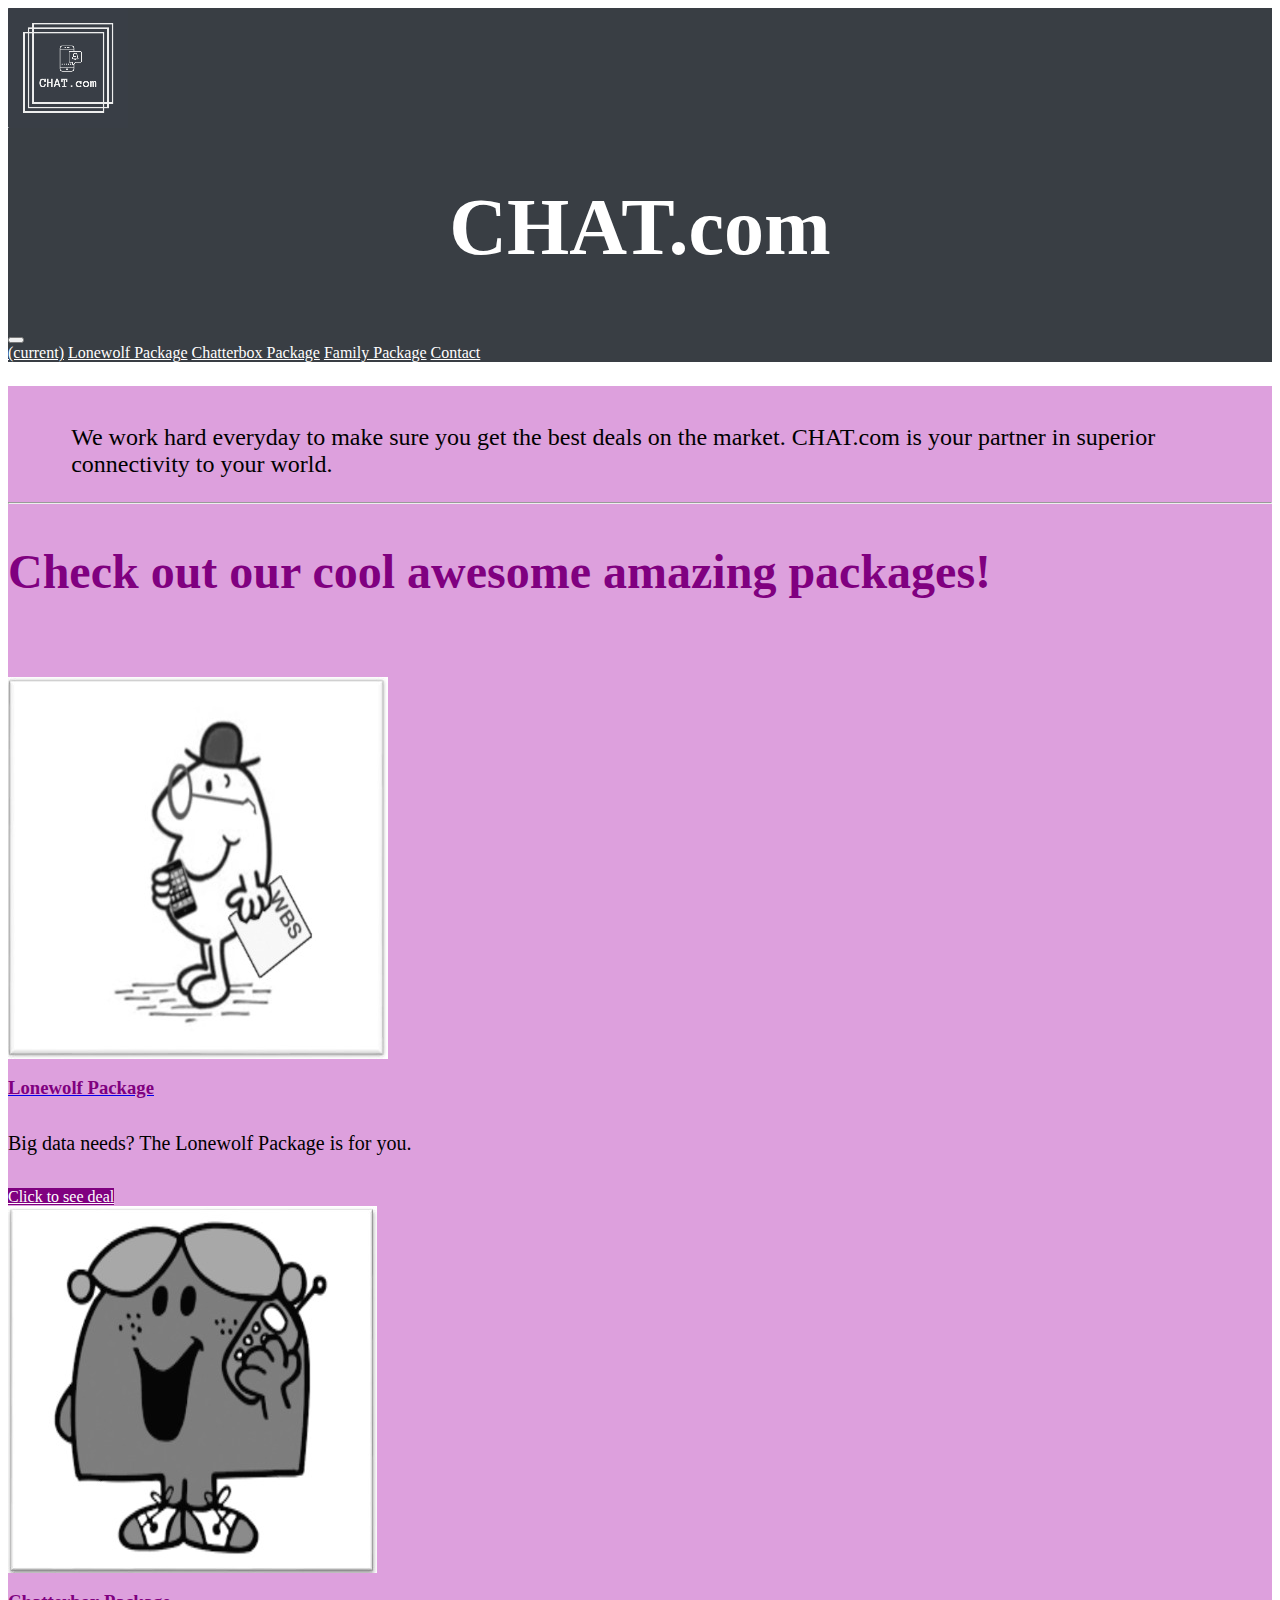
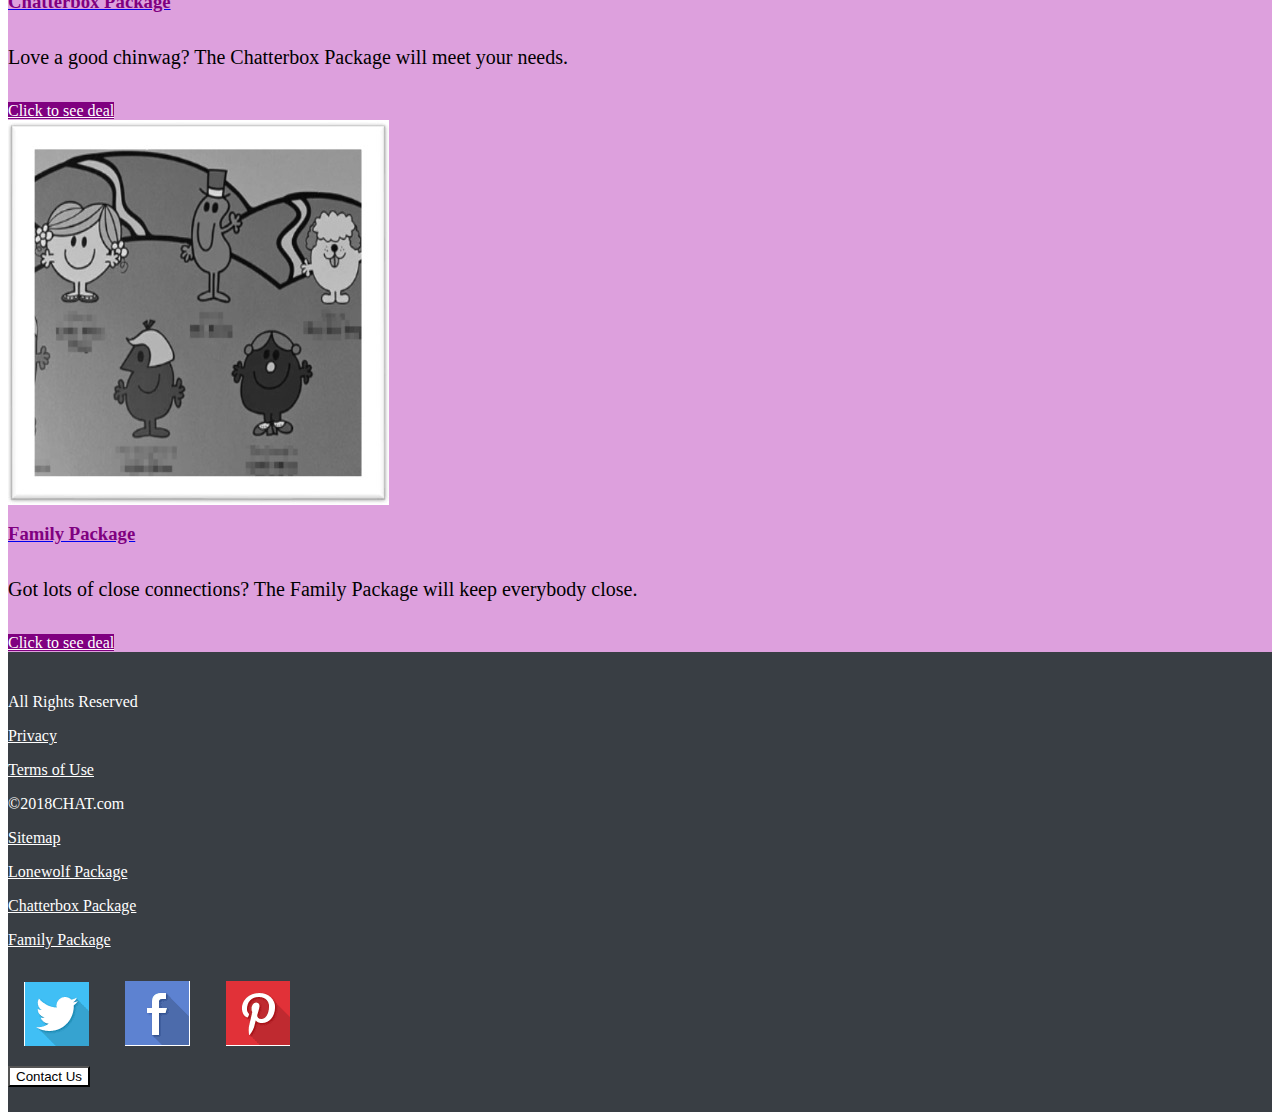
<file: ch16_Flask/dataplan-master/index.html>
<!DOCTYPE html>
  <html lang="en-GB">
  <head>
    <meta name="viewport" content="width=device-width, initial-scale=1.0">
<link rel="stylesheet" href="https://stackpath.bootstrapcdn.com/bootstrap/4.1.3/css/bootstrap.min.css" integrity="sha384-MCw98/SFnGE8fJT3GXwEOngsV7Zt27NXFoaoApmYm81iuXoPkFOJwJ8ERdknLPMO" crossorigin="anonymous">    <meta charset="UTF-8">
    <link rel="stylesheet" href="css/custom.css">
    <title> CHAT.com
    </title>
  </head>
  <body>
    <header>
      <div class="container container-fluid text-center">
        <div class="row">
          <div class="col-sm-2 d-flex align-items-center justify-content-center">
            <a href="index.html"> <img class="img-fluid" src="images/logosmall.png" alt="speech bubble logo." /></a>
          </div>
          <!--logo col-->
          <div class="col-sm-5 d-flex align-items-center justify-content-center">
            <h1> CHAT.com </h1>
          </div>
          <!--H1 col-->
          <div class="col-sm-5 d-flex align-items-center">
            <nav class="container navbar navbar-expand-lg navbar-dark d-flex justify-content-center">
              <a class="navbar-brand" href="#"></a>
              <button class="navbar-toggler" type="button" data-toggle="collapse" data-target="#navbarNavAltMarkup" aria-controls="navbarNavAltMarkup" aria-expanded="false" aria-label="Toggle navigation">
                <span class="navbar-toggler-icon"></span>
              </button>
              <div class="collapse navbar-collapse justify-content-end" id="navbarNavAltMarkup">
                <div class="navbar-nav">
                  <a class="nav-item nav-link active" href="#"><span class="sr-only">(current)</span></a>
                  <a class="nav-item nav-link" href="lonewolf.html">Lonewolf Package</a>
                  <a class="nav-item nav-link" href="chatterbox.html">Chatterbox Package</a>
                  <a class="nav-item nav-link" href="family.html">Family Package</a>
                  <a class="nav-item nav-link" href="contact.html">Contact</a>
                </div>
                <!--navbar items-->
              </div>
              <!--navbar-->
            </nav>
          </div>
          <!--navbar-->
        </div>
        <!--row-->
      </div>
      <!--container-->
    </header>
    <!--jumbotron-->
    <main>
      <section id="mission" class="container">
        <div class="row">
          <div class="col-12 text-center">
            <p>We work hard everyday to make sure you get the best deals on the market. CHAT.com is your partner in superior connectivity to your world. </p>
                      <hr />
          </div>
          <!--p col-->
        </div>
        <!--p row-->
      </section>
      <!--mission section-->
      <section id="home-packages" class="container">
        <div class="row">
          <div class="col-12 text-center">
            <h2>Check out our cool awesome amazing packages!</h2>
          </div>
          <!--h2 col-->
        </div>
        <!--h2 row-->
        <div class="row">
          <div class="container col-md-4">
            <div class="card mx-auto">
              <a href="lonewolf.html"><img class="card-img-top img-fluid" src="images/lonewolf.jpg" alt="a cartoon man with his phone alone."></a>
              <div class="card-body text-center">
                <a href="lonewolf.html">
                  <h3 class="card-title">Lonewolf Package</h3>
                </a>
                <p class="card-text">Big data needs? The Lonewolf Package is for you.</p>
                <a href="lonewolf.html" class="btn btn-lg">Click to see deal</a>
              </div>
            </div>
          </div>
          <!--card lonewolf-->
          <div class="container col-md-4">
            <div class="card mx-auto">
              <a href="chatterbox.html"><img class="card-img-top img-fluid" src="images/chatterbox.jpg" alt="a cartoon lady on her phone chatting."></a>
              <div class="card-body text-center">
                <a href="chatterbox.html">
                  <h3 class="card-title">Chatterbox Package</h3>
                </a>
                <p class="card-text">Love a good chinwag? The Chatterbox Package will meet your needs.</p>
                <a href="chatterbox.html" class="btn btn-lg">Click to see deal</a>
              </div>
            </div>
          </div>
          <!--card chatterbox-->
          <div class="container col-md-4">
            <div class="card mx-auto">
              <a href="family.html"><img class="card-img-top img-fluid" src="images/family.jpg" alt="a cartoon family and their on a hillside."></a>
              <div class="card-body text-center">
                <a href="family.html">
                  <h3 class="card-title">Family Package</h3>
                </a>
                <p class="card-text">Got lots of close connections? The Family Package will keep everybody close. </p>
                <a href="family.html" class="btn btn-lg">Click to see deal</a>
              </div>
            </div>
          </div>
          <!--card family-->
        </div>
        <!--package row-->
      </section>
      <!--packages section-->
    </main>
    <footer id="footer-things">
      <div class="container">
        <div class="row">
          <div class="col-sm-3 text-center footer-text ">
            <p>All Rights Reserved</p>
            <p><a href="privacy.html">Privacy</a></p>
            <p><a href="termsofuse.html">Terms of Use</a></p>
            <p>©2018CHAT.com</p>
          </div>
          <!--col1-->
          <div class="col-sm-3 text-center footer-text ">
            <p><a href="sitemap.html">Sitemap</a></p>
            <p><a href="lonewolf.html">Lonewolf Package</a></p>
            <p><a href="chatterbox.html">Chatterbox Package</a></p>
            <p><a href="family.html">Family Package</a></p>
          </div>
          <!--col2-->
          <div id="social-links" class="col-sm-3 d-flex align-items-center justify-content-center">
            <a href="https://twitter.com/bt_uk?ref_src=twsrc%5Egoogle%7Ctwcamp%5Eserp%7Ctwgr%5Eauthor"><img src="images/twitter.jpg" alt="twitter logo link."></a>
            <a href="https://en-gb.facebook.com/BTUK/"><img src="images/facebook.jpg" alt="facebook logo link."></a>
            <a href="https://www.pinterest.co.uk/"><img src="images/pinterest.jpg" alt="pinterest logo link."></a>
          </div>
          <!--col3-->
          <div class="col-sm-3 d-flex align-items-center justify-content-center ">
            <a href="contact.html"><button type="button" class="btn btn-lg">Contact Us</button></a>
          </div>
          <!--col4-->
        </div>
        <!--row-->
      </div>
      <!--closes container footer-->
    </footer>
    <script src="http://code.jquery.com/jquery-3.3.1.min.js" integrity="sha256-FgpCb/KJQlLNfOu91ta32o/NMZxltwRo8QtmkMRdAu8=" crossorigin="anonymous"></script>
    <script src="https://stackpath.bootstrapcdn.com/bootstrap/4.1.3/js/bootstrap.min.js" integrity="sha384-ChfqqxuZUCnJSK3+MXmPNIyE6ZbWh2IMqE241rYiqJxyMiZ6OW/JmZQ5stwEULTy" crossorigin="anonymous"></script>
    <script src="js/engine.js"></script>
    <script src="https://code.jquery.com/jquery-3.2.1.min.js" integrity="sha384-xBuQ/xzmlsLoJpyjoggmTEz8OWUFM0/RC5BsqQBDX2v5cMvDHcMakNTNrHIW2I5f" crossorigin="anonymous"></script>

  <script src="js/snow.js"></script>

  </body>
  </html>
</file>
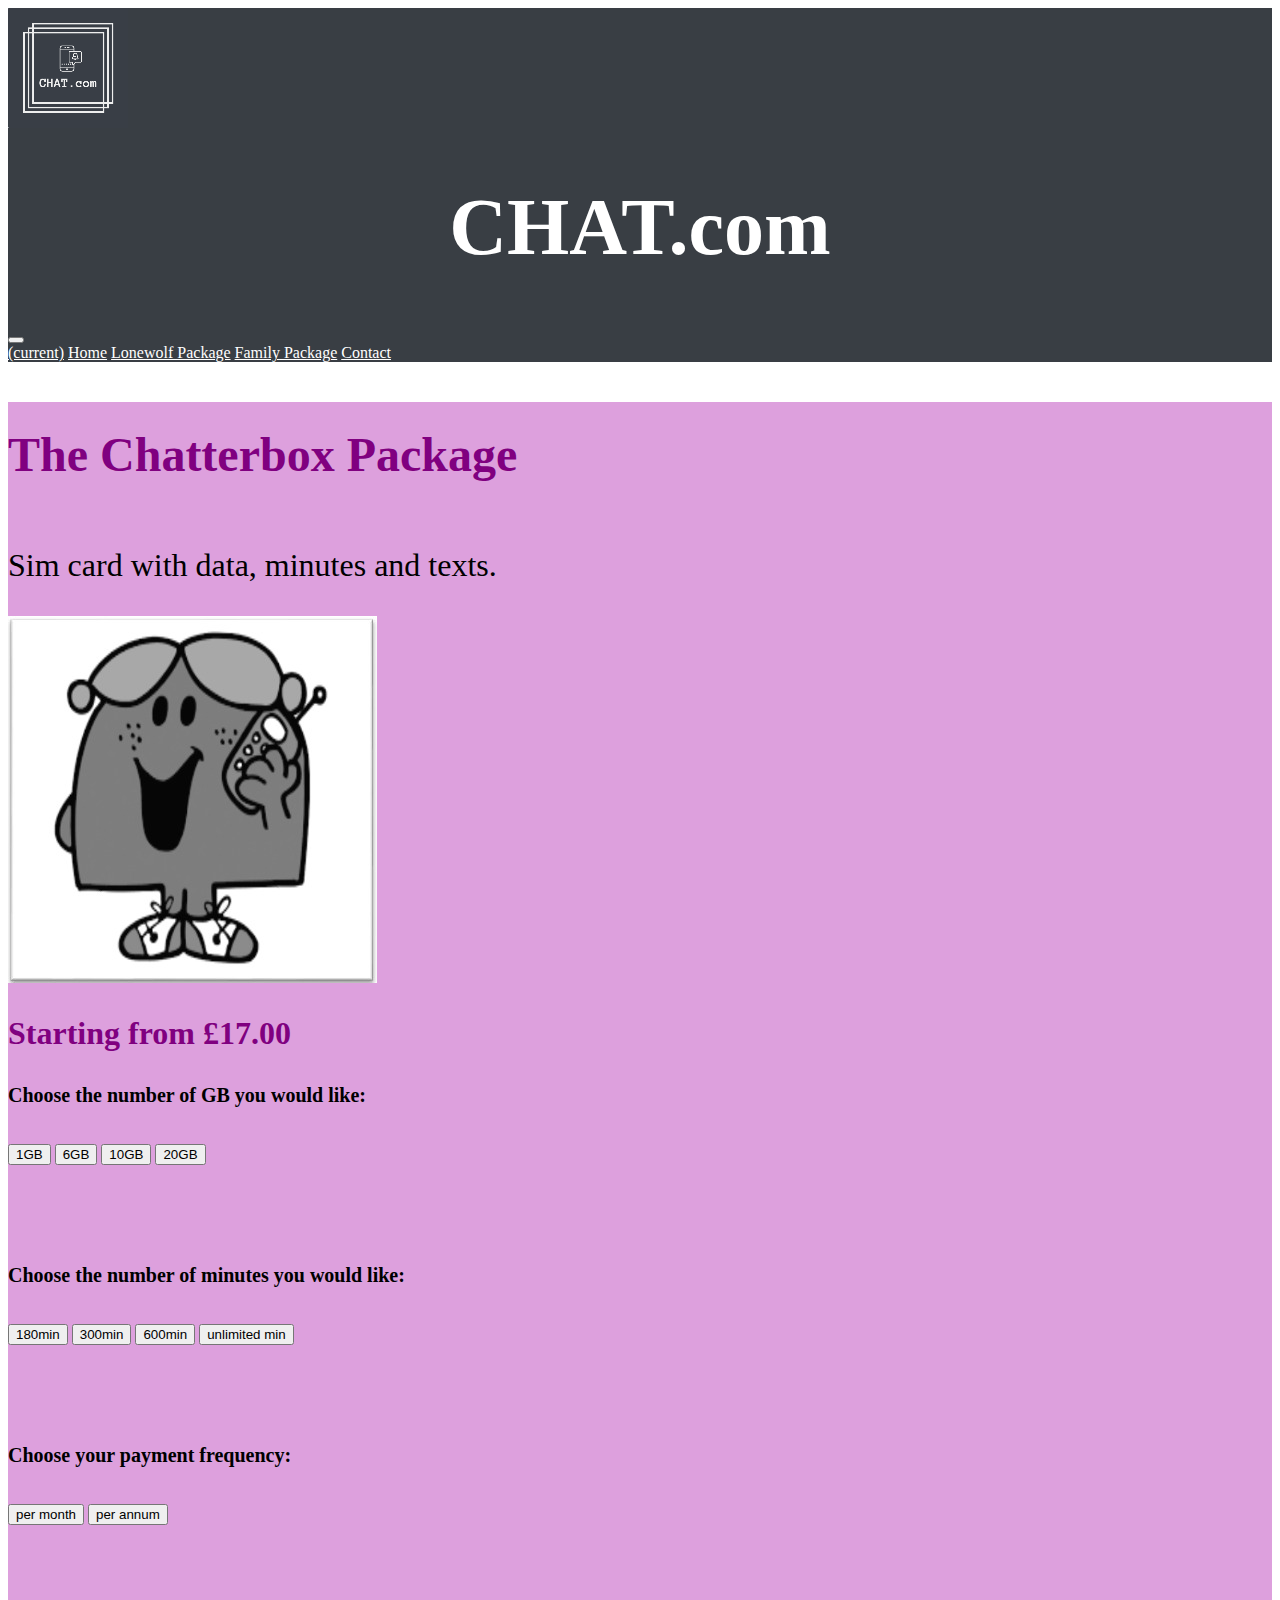
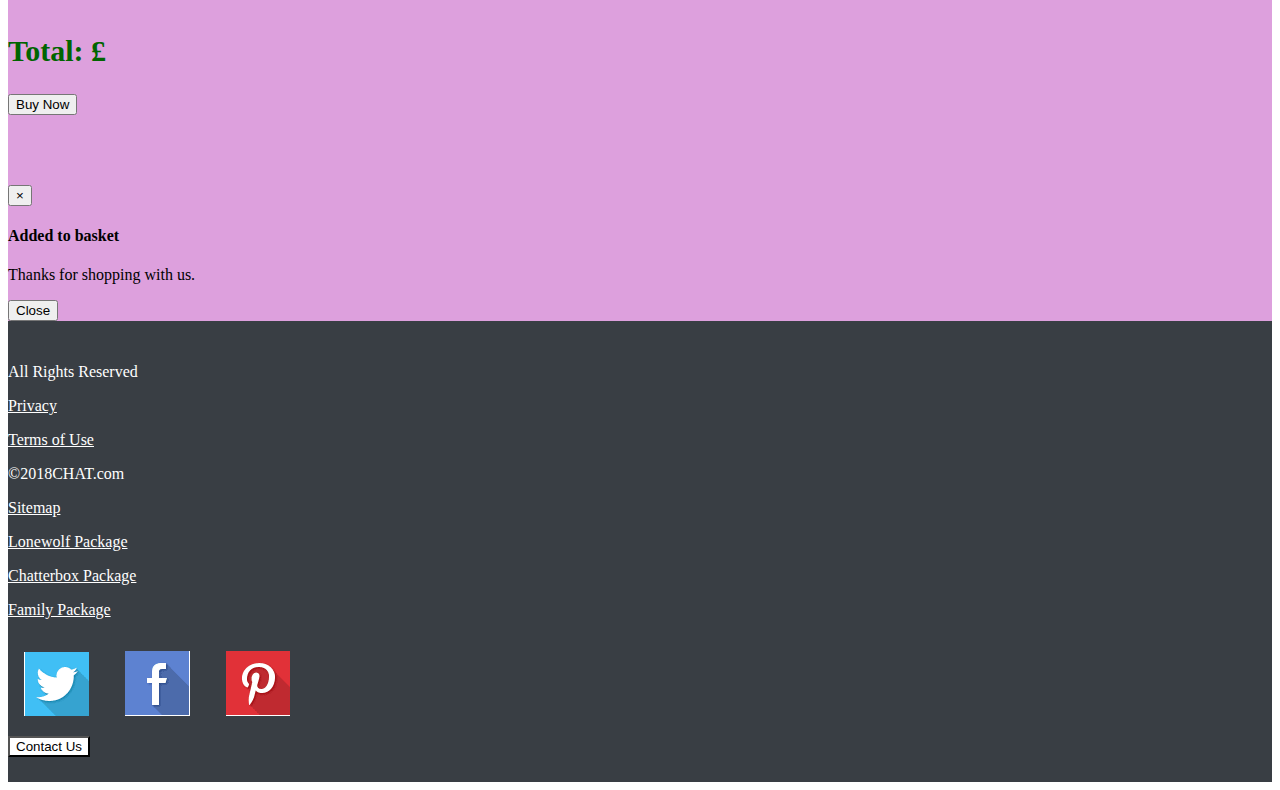
<file: ch16_Flask/dataplan-master/chatterbox.html>
<!DOCTYPE html>
  <html lang="en-GB">

  <head>
    <meta name="viewport" content="width=device-width, initial-scale=1.0">
    <link rel="stylesheet" href="https://stackpath.bootstrapcdn.com/bootstrap/4.1.3/css/bootstrap.min.css" integrity="sha384-MCw98/SFnGE8fJT3GXwEOngsV7Zt27NXFoaoApmYm81iuXoPkFOJwJ8ERdknLPMO" crossorigin="anonymous">
    <meta charset="UTF-8">
    <link rel="stylesheet" href="css/custom.css">
    <title> Chatterbox Package
    </title>
  </head>

  <body>

    <header>
      <div class="container container-fluid text-center">
        <div class="row">
          <div class="col-sm-2 d-flex align-items-center justify-content-center">
            <a href="index.html"> <img class="img-fluid" src="images/logosmall.png" alt="speech bubble logo." /></a>
          </div>
          <!--logo col-->
          <div class="col-sm-5 d-flex align-items-center justify-content-center">
            <h1> CHAT.com </h1>
          </div>
          <!--H1 col-->
          <div class="col-sm-5 d-flex align-items-center">
            <nav class="container navbar navbar-expand-lg navbar-dark d-flex justify-content-center">
              <a class="navbar-brand" href="#"></a>
              <button class="navbar-toggler" type="button" data-toggle="collapse" data-target="#navbarNavAltMarkup" aria-controls="navbarNavAltMarkup" aria-expanded="false" aria-label="Toggle navigation">
                <span class="navbar-toggler-icon"></span>
              </button>
              <div class="collapse navbar-collapse justify-content-end" id="navbarNavAltMarkup">
                <div class="navbar-nav">
                  <a class="nav-item nav-link active" href="#"><span class="sr-only">(current)</span></a> <a class="nav-item nav-link" href="index.html">Home</a>
                  <a class="nav-item nav-link" href="lonewolf.html">Lonewolf Package</a>

                  <a class="nav-item nav-link" href="family.html">Family Package</a>
                  <a class="nav-item nav-link" href="contact.html">Contact</a>
                </div>
                <!--navbar items-->
              </div>
              <!--navbar-->
            </nav>
          </div>
          <!--navbar-->
        </div>
        <!--row-->
      </div>
      <!--container-->
    </header>
    <!--jumbotron-->


    <main>

      <section id="packages" class="container">
        <div class="row">
          <div class="col-12 text-center">
            <h2>The Chatterbox Package</h2>
            <p id="package-description">Sim card with data, minutes and texts. </p>
          </div>
          <!--h2 col-->
        </div>
        <!--h2 row-->
        <div class="row" id="main-row">
          <div class="container col-md-6">
            <div class="card mx-auto">
              <img class="card-img-top img-fluid" src="images/chatterbox.jpg" alt="a cartoon lady on her phone chatting.">
            </div>
            <div class="card-body text-center">
              <p id="start-price">Starting from £17.00</p>
            </div>
          </div>
          <!--card chatterbox-->
          <div class="container col-md-6" id="calculator">
            <div class="row calculator-row-text  align-items-center d-flex justify-content-center ">
              <p>Choose the number of GB you would like:</p>
            </div>
            <!--GB row text-->
            <div class="row calculator-row  align-items-center d-flex justify-content-center ">
              <button class="chatgb--price btn btn-lg" data-gb="1gb" data-price="14.00"> 1GB </button>
              <button class="chatgb--price btn btn-lg" data-gb="6gb" data-price="18.00"> 6GB </button>
              <button class="chatgb--price btn btn-lg" data-gb="10gb" data-price="20.00"> 10GB </button>
              <button class="chatgb--price btn btn-lg" data-gb="20gb" data-price="30.00"> 20GB </button>
            </div>
            <!--GB buttons-->
            <div class="row  calculator-row-text align-items-center d-flex justify-content-center ">
              <p>Choose the number of minutes you would like:</p>
            </div>
            <!--minutes row text-->
            <div class="row calculator-row  align-items-center d-flex justify-content-center ">
              <button class="chatmin--price btn btn-lg" data-min="180min" data-price="3.00"> 180min </button>
              <button class="chatmin--price btn btn-lg" data-min="300min" data-price="5.00"> 300min </button>
              <button class="chatmin--price btn btn-lg" data-min="600min" data-price="10.00"> 600min </button>
              <button class="chatmin--price btn btn-lg" data-min="unlimitedMin" data-price="12.00"> unlimited min </button>
            </div>
            <!--minutes buttons-->
            <div class="row calculator-row-text align-items-center d-flex justify-content-center ">
              <p>Choose your payment frequency:</p>
            </div>
            <!--frequency row text-->
            <div class="row calculator-row align-items-center d-flex justify-content-center ">
              <button class="frequency btn-lg" data-freq="per month"> per month </button>
              <button class="frequency btn-lg" data-freq="per annum"> per annum </button>
            </div>
            <!--frequency buttons-->
            <div class="row calculator-row align-items-center d-flex justify-content-center ">
              <div class="calculator-row-text col-md-8 align-items-center d-flex justify-content-center ">
              <p class="green-pay">Total: £ <span id="chat_price"></span>&nbsp;<span id="frequency"></span> </p>

            </div><!--closing total col-->
            <div class="col-md-4 align-items-center d-flex justify-content-center ">
              <button class=" btn-lg" id="buy" data-toggle="modal" data-target="#myModal"> Buy Now </button>
        </div><!--close buy button col-->
            </div>
            <!--total and pay buttons-->
          </div>
          <!--calculator-->
        </div>
        <!--package row-->
      </section>
      <!--packages section-->
      <div class="modal fade" id="myModal" role="dialog">
        <div class="modal-dialog">
          <!-- Modal content-->
          <div class="modal-content">
            <div class="modal-header">
              <button type="button" class="close" data-dismiss="modal">&times;</button>
              <h4 class="modal-title">Added to basket</h4>
            </div>
            <div class="modal-body">
              <p>Thanks for shopping with us.</p>
            </div>
            <div class="modal-footer">
              <button type="button" class="btn btn-default" data-dismiss="modal">Close</button>
            </div>
          </div>
        </div>
      </div>
    </main>

    <footer id="footer-things">
      <div class="container">
        <div class="row">
          <div class="col-sm-3 text-center footer-text">
            <p>All Rights Reserved</p>
            <p><a href="privacy.html">Privacy</a></p>
            <p><a href="termsofuse.html">Terms of Use</a></p>
            <p>©2018CHAT.com</p>
          </div>
          <!--col1-->
          <div class="col-sm-3 text-center footer-text">
            <p><a href="sitemap.html">Sitemap</a></p>
            <p><a href="lonewolf.html">Lonewolf Package</a></p>
            <p><a href="chatterbox.html">Chatterbox Package</a></p>
            <p><a href="family.html">Family Package</a></p>
          </div>
          <!--col2-->
          <div id="social-links" class="col-sm-3 d-flex align-items-center justify-content-center">
            <a href="https://twitter.com/bt_uk?ref_src=twsrc%5Egoogle%7Ctwcamp%5Eserp%7Ctwgr%5Eauthor"><img src="images/twitter.jpg" alt="twitter logo link."></a>
            <a href="https://en-gb.facebook.com/BTUK/"><img src="images/facebook.jpg" alt="facebook logo link."></a>
            <a href="https://www.pinterest.co.uk/"><img src="images/pinterest.jpg" alt="pinterest logo link."></a>
          </div>
          <!--col3-->
          <div class="col-sm-3 d-flex align-items-center justify-content-center">
            <a href="contact.html"><button type="button" class="btn btn btn-lg">Contact Us</button></a>
          </div>
          <!--col4-->
        </div>
        <!--row-->
      </div>
      <!--closes container footer-->
    </footer>


    <script src="http://code.jquery.com/jquery-3.3.1.min.js" integrity="sha256-FgpCb/KJQlLNfOu91ta32o/NMZxltwRo8QtmkMRdAu8=" crossorigin="anonymous"></script>
    <script src="https://stackpath.bootstrapcdn.com/bootstrap/4.1.3/js/bootstrap.min.js" integrity="sha384-ChfqqxuZUCnJSK3+MXmPNIyE6ZbWh2IMqE241rYiqJxyMiZ6OW/JmZQ5stwEULTy" crossorigin="anonymous"></script>
    <script src="js/calc-chatterbox.js"></script>
    <script src="js/engine.js"></script>
  </body>


  </html>
</file>
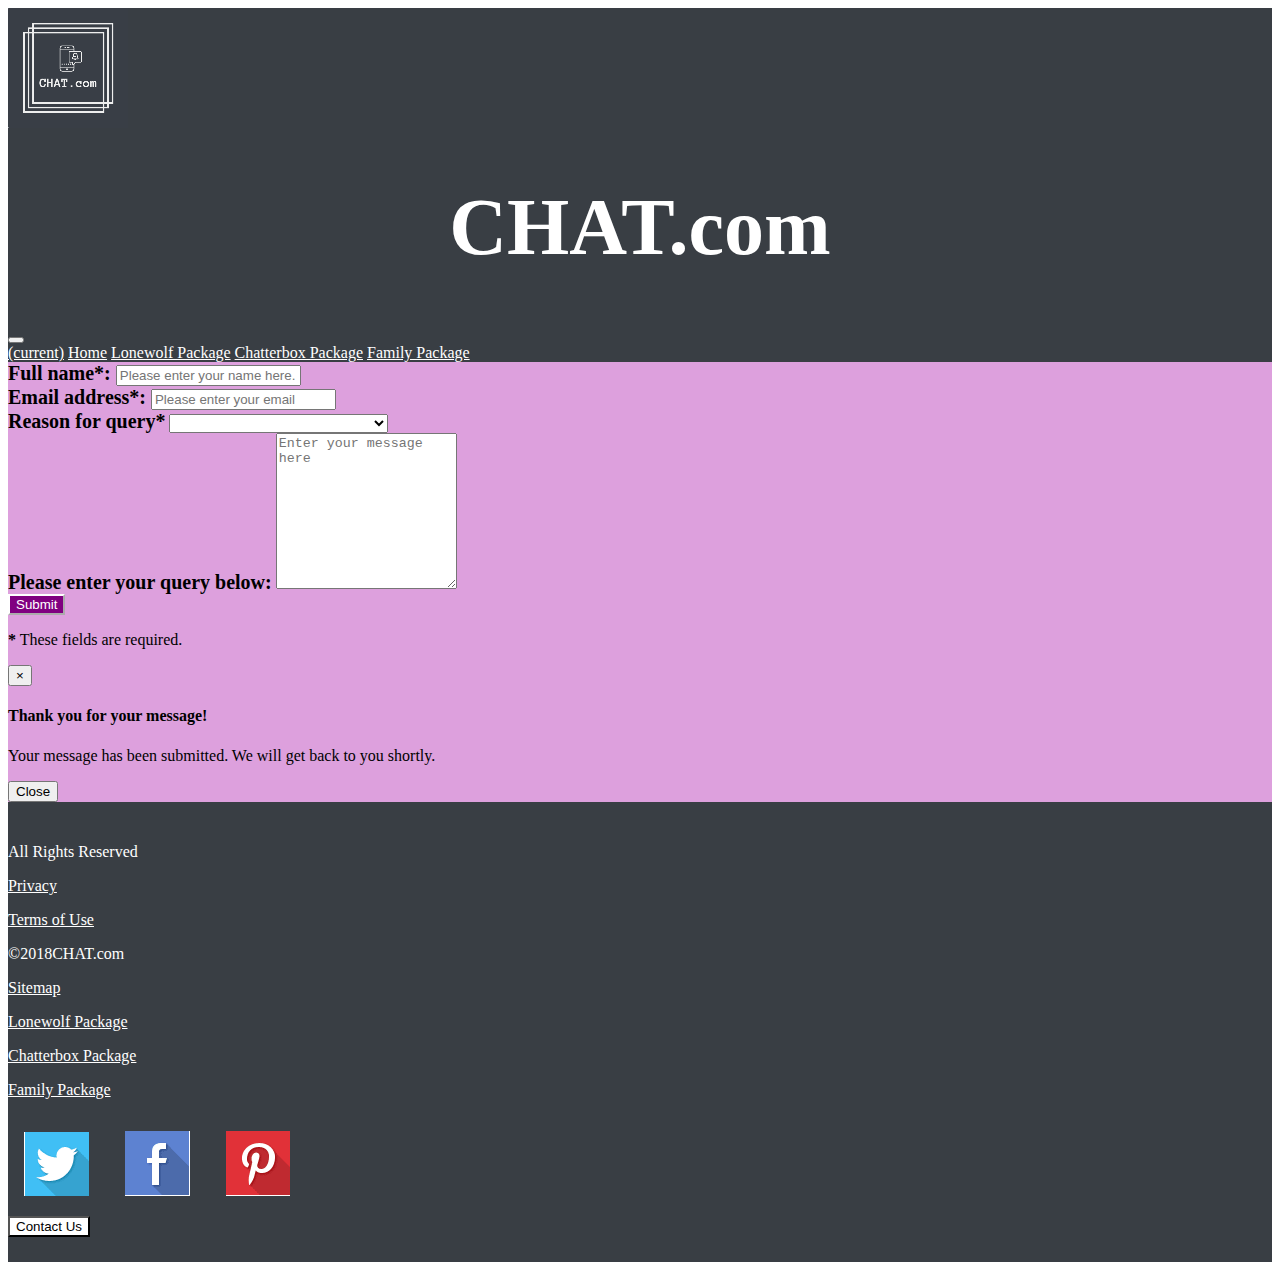
<file: ch16_Flask/dataplan-master/contact.html>
<!DOCTYPE html>
  <html lang="en-GB">

  <head>
    <meta name="viewport" content="width=device-width, initial-scale=1.0">
    <link rel="stylesheet" href="https://stackpath.bootstrapcdn.com/bootstrap/4.1.3/css/bootstrap.min.css" integrity="sha384-MCw98/SFnGE8fJT3GXwEOngsV7Zt27NXFoaoApmYm81iuXoPkFOJwJ8ERdknLPMO" crossorigin="anonymous">
    <meta charset="UTF-8">
    <link rel="stylesheet" href="css/custom.css">
    <title> Contact Us
    </title>
  </head>

  <body>

    <header>
      <div class="container container-fluid text-center">
        <div class="row">
          <div class="col-sm-2 d-flex align-items-center justify-content-center ">
            <a href="index.html"> <img class="img-fluid" src="images/logosmall.png" alt="speech bubble logo." /></a>
          </div>
          <!--logo col-->
          <div class="col-sm-5 d-flex align-items-center justify-content-center">
            <h1> CHAT.com </h1>
          </div>
          <!--H1 col-->
          <div class="col-sm-5 d-flex align-items-center">
            <nav class="container navbar navbar-expand-lg navbar-dark d-flex justify-content-center">
              <a class="navbar-brand" href="#"></a>
              <button class="navbar-toggler" type="button" data-toggle="collapse" data-target="#navbarNavAltMarkup" aria-controls="navbarNavAltMarkup" aria-expanded="false" aria-label="Toggle navigation">
                <span class="navbar-toggler-icon"></span>
              </button>
              <div class="collapse navbar-collapse justify-content-end" id="navbarNavAltMarkup">
                <div class="navbar-nav">
                  <a class="nav-item nav-link active" href="#"><span class="sr-only">(current)</span></a>
                  <a class="nav-item nav-link" href="index.html">Home</a>
                  <a class="nav-item nav-link" href="lonewolf.html">Lonewolf Package</a>
                  <a class="nav-item nav-link" href="chatterbox.html">Chatterbox Package</a>
                  <a class="nav-item nav-link" href="family.html">Family Package</a>

                </div>
                <!--navbar items-->
              </div>
              <!--navbar-->
            </nav>
          </div>
          <!--navbar-->
        </div>
        <!--row-->
      </div>
      <!--container-->
    </header>
    <!--jumbotron-->
    <main>
      <form>
        <div class="container">
          <div class="row">
            <div class="col-md-6">
              <div class="form-group">
                <label for="form_name">Full name*: </label>
                <input id="form_name" type="text" name="name" class="form-control" placeholder="Please enter your name here. *" required="required" data-error="Name is required.">
                <div class="help-block with-errors"></div>
              </div>
              <div class="form-group">
                <label for="form-email">Email address*: </label>
                <input type="email" class="form-control" id="form-for-email" placeholder="Please enter your email" required="required" data-error="Valid email address required.">
              </div>
              <!--closes class for email-->
            </div>
            <!--closes col for emai and namel-->
          </div>
          <!--closes row for emai and namel-->
          <div class="col-md-6">
            <div class="form-group">
              <label for="form-need">Reason for query*</label>
              <select id="form_need" name="need" class="form-control" required="required" data-error="Please specify your query.">
                <option value=""></option>
                <option value="lonewolf-query">Query about Lonewolf package</option>
                <option value="chatterbox-query">Query about Chatterbox package</option>
                <option value="family-query">Query about Family package</option>
                <option value="complaint-query">Complaint</option>
                <option value="Other-query">Other</option>
              </select>
            </div>
            <!--closes class for reason-->
          </div>
          <!--closes col for query-->
          <div class="row">
            <div class="col-md-12">
              <div class="form-group">
                <label for="form-message">Please enter your query below:</label>
                <textarea class="form-control" id="form-message" rows="10" placeholder="Enter your message here"></textarea>
              </div>
              <!--closes class for query entry-->
            </div>
            <!--closes col for query entry-->
          </div>
          <!--closes row for quey entry-->
          <button id="submit-contact" type="button" class="btn btn-info btn-lg" data-toggle="modal" data-target="#myModal">Submit</button>
          <div class="row">
            <div class="col-md-12">
              <p class="text-muted">
                <strong>*</strong> These fields are required.
              </p>
            </div>
          </div>
        </div>
        <!--closes container for form-->
      </form>
      <!-- Modal -->
      <div class="modal fade" id="myModal" role="dialog">
        <div class="modal-dialog">
          <!-- Modal content-->
          <div class="modal-content">
            <div class="modal-header">
              <button type="button" class="close" data-dismiss="modal">&times;</button>
              <h4 class="modal-title">Thank you for your message!</h4>
            </div>
            <div class="modal-body">
              <p>Your message has been submitted. We will get back to you shortly.</p>
            </div>
            <div class="modal-footer">
              <button type="button" class="btn btn-default" data-dismiss="modal">Close</button>
            </div>
          </div>
        </div>
      </div>
    </main>

    <footer id="footer-things">
      <div class="container">
        <div class="row">
          <div class="col-sm-3 text-center footer-text ">
            <p>All Rights Reserved</p>
            <p><a href="privacy.html">Privacy</a></p>
            <p><a href="termsofuse.html">Terms of Use</a></p>
            <p>©2018CHAT.com</p>
          </div>
          <!--col1-->
          <div class="col-sm-3 text-center footer-text ">
            <p><a href="sitemap.html">Sitemap</a></p>
            <p><a href="lonewolf.html">Lonewolf Package</a></p>
            <p><a href="chatterbox.html">Chatterbox Package</a></p>
            <p><a href="family.html">Family Package</a></p>
          </div>
          <!--col2-->
          <div id="social-links" class="col-sm-3 d-flex align-items-center justify-content-center">
            <a href="https://twitter.com/bt_uk?ref_src=twsrc%5Egoogle%7Ctwcamp%5Eserp%7Ctwgr%5Eauthor"><img src="images/twitter.jpg" alt="twitter logo link."></a>
            <a href="https://en-gb.facebook.com/BTUK/"><img src="images/facebook.jpg" alt="facebook logo link."></a>
            <a href="https://www.pinterest.co.uk/"><img src="images/pinterest.jpg" alt="pinterest logo link."></a>
          </div>
          <!--col3-->
          <div class="col-sm-3 d-flex align-items-center justify-content-center">
            <button type="button" class="btn btn-lg">Contact Us</button>
          </div>
          <!--col4-->
        </div>
        <!--row-->
      </div>
      <!--closes container footer-->
    </footer>


    <script src="http://code.jquery.com/jquery-3.3.1.min.js" integrity="sha256-FgpCb/KJQlLNfOu91ta32o/NMZxltwRo8QtmkMRdAu8=" crossorigin="anonymous"></script>
    <script src="https://stackpath.bootstrapcdn.com/bootstrap/4.1.3/js/bootstrap.min.js" integrity="sha384-ChfqqxuZUCnJSK3+MXmPNIyE6ZbWh2IMqE241rYiqJxyMiZ6OW/JmZQ5stwEULTy" crossorigin="anonymous"></script>
    <script src="js/engine.js"></script>
  </body>


  </html>
</file>
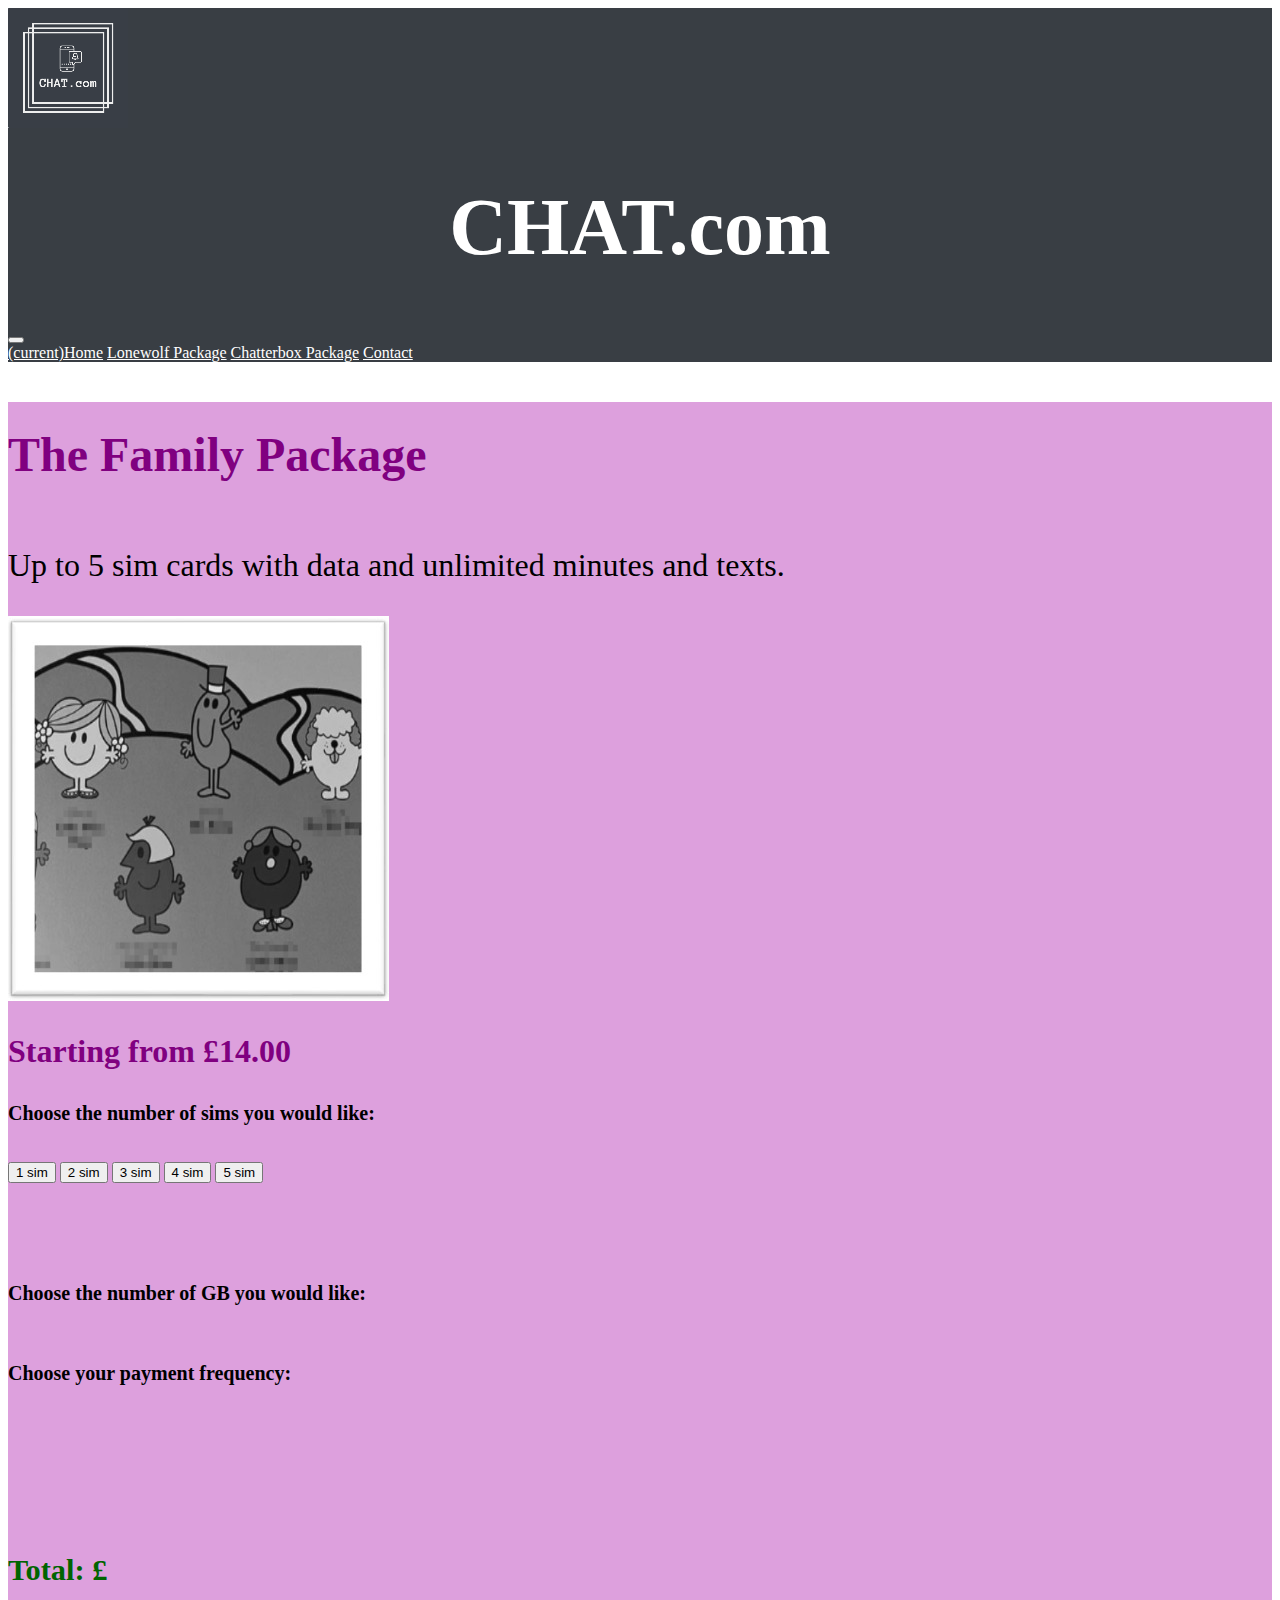
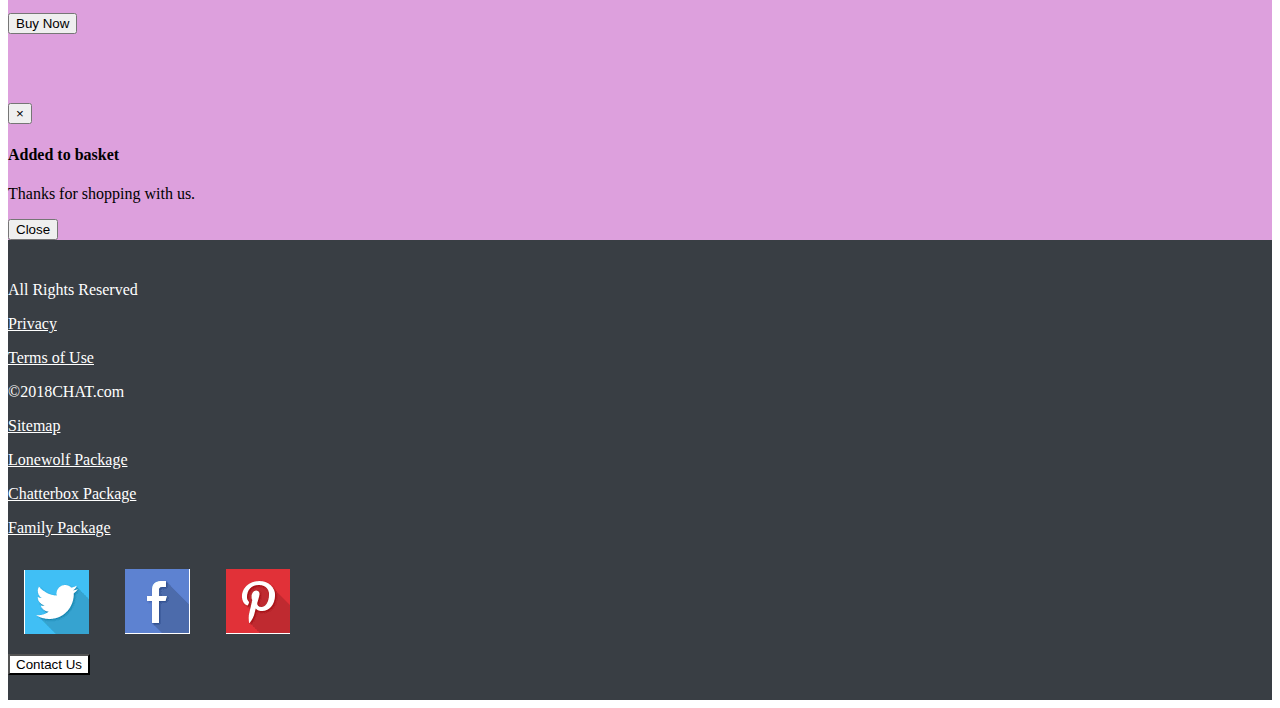
<file: ch16_Flask/dataplan-master/family.html>
<!DOCTYPE html>
  <html lang="en-GB">

  <head>
    <meta name="viewport" content="width=device-width, initial-scale=1.0">
    <link rel="stylesheet" href="https://stackpath.bootstrapcdn.com/bootstrap/4.1.3/css/bootstrap.min.css" integrity="sha384-MCw98/SFnGE8fJT3GXwEOngsV7Zt27NXFoaoApmYm81iuXoPkFOJwJ8ERdknLPMO" crossorigin="anonymous">
    <meta charset="UTF-8">
    <link rel="stylesheet" href="css/custom.css">
    <title> Family Package
    </title>
  </head>

  <body>

    <header>
      <div class="container container-fluid text-center">
        <div class="row">
          <div class="col-sm-2 d-flex align-items-center justify-content-center">
            <a href="index.html"> <img class="img-fluid" src="images/logosmall.png" alt="speech bubble logo." /></a>
          </div>
          <!--logo col-->
          <div class="col-sm-5 d-flex align-items-center justify-content-center">
            <h1> CHAT.com </h1>
          </div>
          <!--H1 col-->
          <div class="col-sm-5 d-flex align-items-center">
            <nav class="container navbar navbar-expand-lg navbar-dark d-flex justify-content-center">
              <a class="navbar-brand" href="#"></a>
              <button class="navbar-toggler" type="button" data-toggle="collapse" data-target="#navbarNavAltMarkup" aria-controls="navbarNavAltMarkup" aria-expanded="false" aria-label="Toggle navigation">
                <span class="navbar-toggler-icon"></span>
              </button>
              <div class="collapse navbar-collapse justify-content-end" id="navbarNavAltMarkup">
                <div class="navbar-nav">
                  <a class="nav-item nav-link active" href="#"><span class="sr-only">(current)</span></a><a class="nav-item nav-link" href="index.html">Home</a>
                  <a class="nav-item nav-link" href="lonewolf.html">Lonewolf Package</a>
                  <a class="nav-item nav-link" href="chatterbox.html">Chatterbox Package</a>

                  <a class="nav-item nav-link" href="contact.html">Contact</a>
                </div>
                <!--navbar items-->
              </div>
              <!--navbar-->
            </nav>
          </div>
          <!--navbar-->
        </div>
        <!--row-->
      </div>
      <!--container-->
    </header>
    <!--jumbotron-->


    <main>

      <section id="packages" class="container">
        <div class="row">
          <div class="col-12 text-center">
            <h2>The Family Package</h2>
            <p id="package-description">Up to 5 sim cards with data and unlimited minutes and texts. </p>
          </div>
          <!--h2 col-->
        </div>
        <!--h2 row-->
        <div class="row" id="main-row">
          <div class="container col-md-6">
            <div class="card mx-auto">
              <img class="card-img-top img-fluid" src="images/family.jpg" alt="a cartoon family and their on a hillside.">
            </div>
            <div class="card-body text-center">
              <p id="start-price">Starting from £14.00</p>
            </div>
          </div>
          <!--card chatterbox-->
          <div class="container col-md-6" id="calculator">
            <div class="row calculator-row-text align-items-center d-flex justify-content-center  ">
              <p>Choose the number of sims you would like:</p>
            </div>
            <!--sims row text-->
            <div class="row calculator-row align-items-center d-flex justify-content-center  ">
              <button class="sim btn btn-lg" data-simnr="1">1 sim</button>
              <button class="sim btn btn-lg" data-simnr="2">2 sim</button>
              <button class="sim btn btn-lg" data-simnr="3">3 sim</button>
              <button class="sim btn btn-lg" data-simnr="4">4 sim</button>
              <button class="sim btn btn-lg" data-simnr="5">5 sim</button>
            </div>
            <!--sim buttons-->


            <div class="row calculator-row-text align-items-center d-flex justify-content-center ">
              <p>Choose the number of GB you would like:</p>
            </div>
            <!--GB row text-->
            <div class="row align-items-center d-flex justify-content-center ">
              <button class="sim1 btn btn-lg"  data-price="14.00">1gb</button>
              <button class="sim1 btn btn-lg"  data-price="20.00">10gb</button>
              <button class="sim1 btn btn-lg"  data-price="30.00">20gb</button>
              <button class="sim1 btn btn-lg"  data-price="40.00" >40gb</button>
            </div>
            <!--Sim1 buttons-->

            <div class="row align-items-center d-flex justify-content-center">
              <button class="sim2 btn btn-lg"  data-price="21.20">1gb</button>
              <button class="sim2 btn btn-lg"  data-price="32.00">10gb</button>
              <button class="sim2 btn btn-lg"  data-price="50.00">20gb</button>
              <button class="sim2 btn btn-lg"  data-price="78.00" >40gb</button>
            </div>
            <!--Sim2 buttons-->

            <div class="row align-items-center d-flex justify-content-center ">
              <button class="sim3 btn btn-lg"  data-price="28.40">1gb</button>
              <button class="sim3 btn btn-lg"  data-price="44.00">10gb</button>
              <button class="sim3 btn btn-lg"  data-price="70.00">20gb</button>
              <button class="sim3 btn btn-lg"  data-price="96.00" >40gb</button>
            </div>
            <!--Sim3 buttons-->

            <div class="row align-items-center d-flex justify-content-center ">
              <button class="sim4 btn btn-lg"  data-price="35.60">1gb</button>
              <button class="sim4 btn btn-lg"  data-price="56.00">10gb</button>
              <button class="sim4 btn btn-lg"  data-price="90.00">20gb</button>
              <button class="sim4 btn btn-lg"  data-price="124.00" >40gb</button>
            </div>
            <!--Sim4 buttons-->

            <div class="row align-items-center d-flex justify-content-center ">
              <button class="sim5 btn btn-lg"  data-price="42.80">1gb</button>
              <button class="sim5 btn btn-lg"  data-price="68.00">10gb</button>
              <button class="sim5 btn btn-lg"  data-price="110.00">20gb</button>
              <button class="sim5 btn btn-lg"  data-price="152.00" >40gb</button>
            </div>
            <!--Sim5 buttons-->

            <div class="row calculator-row-text align-items-center d-flex justify-content-center ">
              <p>Choose your payment frequency:</p>
            </div>
            <!--frequency row text-->
            <div class="row calculator-row align-items-center d-flex justify-content-center ">
              <button class="frq btn-lg" data-frq="per month">per month</button>
              <button class="frq btn-lg" data-frq="per annum">per annum</button>
            </div>
            <!--frequency buttons-->
            <div class="row calculator-row align-items-center d-flex justify-content-center ">
              <div class="calculator-row-text col-md-8 align-items-center d-flex justify-content-center">
              <p class="green-pay" id="pay-total">Total: £ <span id="you-pay"></span>&nbsp;<span id="frequency"></span> </p>

            </div><!--closing total col-->
            <div class="col-md-4 align-items-center d-flex justify-content-center ">
              <button class="btn-lg" id="buy" data-toggle="modal" data-target="#myModal"> Buy Now </button>
        </div><!--close buy button col-->
            </div>
            <!--total and pay buttons-->
          </div>
          <!--calculator-->
        </div>
        <!--package row-->
      </section>
      <!--packages section-->
      <div class="modal fade" id="myModal" role="dialog">
        <div class="modal-dialog">
          <!-- Modal content-->
          <div class="modal-content">
            <div class="modal-header">
              <button type="button" class="close" data-dismiss="modal">&times;</button>
              <h4 class="modal-title">Added to basket</h4>
            </div>
            <div class="modal-body">
              <p>Thanks for shopping with us.</p>
            </div>
            <div class="modal-footer">
              <button type="button" class="btn btn-default" data-dismiss="modal">Close</button>
            </div>
          </div>
        </div>
      </div>
    </main>

    <footer id="footer-things">
      <div class="container">
        <div class="row">
          <div class="col-sm-3 text-center footer-text">
            <p>All Rights Reserved</p>
            <p><a href="privacy.html">Privacy</a></p>
            <p><a href="termsofuse.html">Terms of Use</a></p>
            <p>©2018CHAT.com</p>
          </div>
          <!--col1-->
          <div class="col-sm-3 text-center footer-text">
            <p><a href="sitemap.html">Sitemap</a></p>
            <p><a href="lonewolf.html">Lonewolf Package</a></p>
            <p><a href="chatterbox.html">Chatterbox Package</a></p>
            <p><a href="family.html">Family Package</a></p>
          </div>
          <!--col2-->
          <div id="social-links" class="col-sm-3 d-flex align-items-center justify-content-center">
            <a href="https://twitter.com/bt_uk?ref_src=twsrc%5Egoogle%7Ctwcamp%5Eserp%7Ctwgr%5Eauthor"><img src="images/twitter.jpg" alt="twitter logo link."></a>
            <a href="https://en-gb.facebook.com/BTUK/"><img src="images/facebook.jpg" alt="facebook logo link."></a>
            <a href="https://www.pinterest.co.uk/"><img src="images/pinterest.jpg" alt="pinterest logo link."></a>
          </div>
          <!--col3-->
          <div class="col-sm-3 d-flex align-items-center justify-content-center">
              <a href="contact.html"><button type="button" class="btn btn btn-lg">Contact Us</button></a>
          </div>
          <!--col4-->
        </div>
        <!--row-->
      </div>
      <!--closes container footer-->
    </footer>


    <script src="http://code.jquery.com/jquery-3.3.1.min.js" integrity="sha256-FgpCb/KJQlLNfOu91ta32o/NMZxltwRo8QtmkMRdAu8=" crossorigin="anonymous"></script>
    <script src="https://stackpath.bootstrapcdn.com/bootstrap/4.1.3/js/bootstrap.min.js" integrity="sha384-ChfqqxuZUCnJSK3+MXmPNIyE6ZbWh2IMqE241rYiqJxyMiZ6OW/JmZQ5stwEULTy" crossorigin="anonymous"></script>
    <script src="js/calc-family.js"></script>
    <script src="js/engine.js"></script>
  </body>


  </html>
</file>
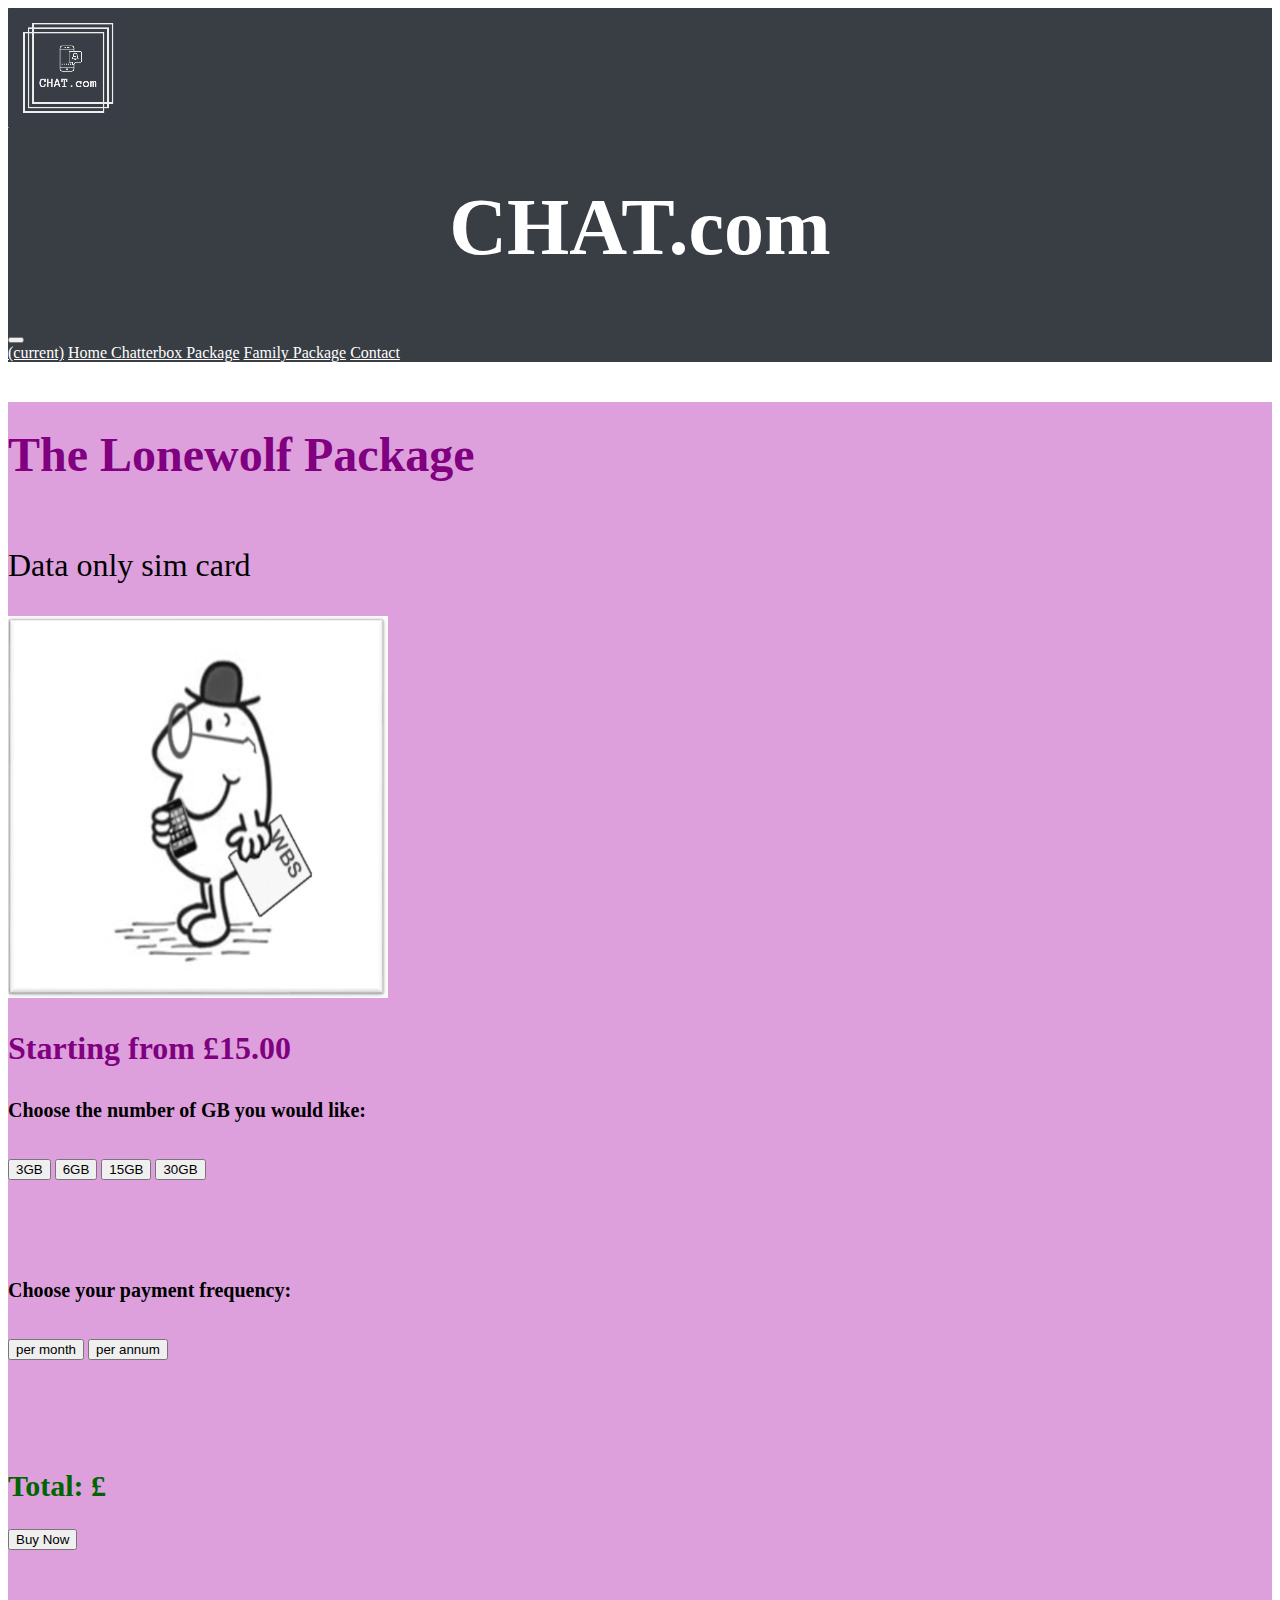
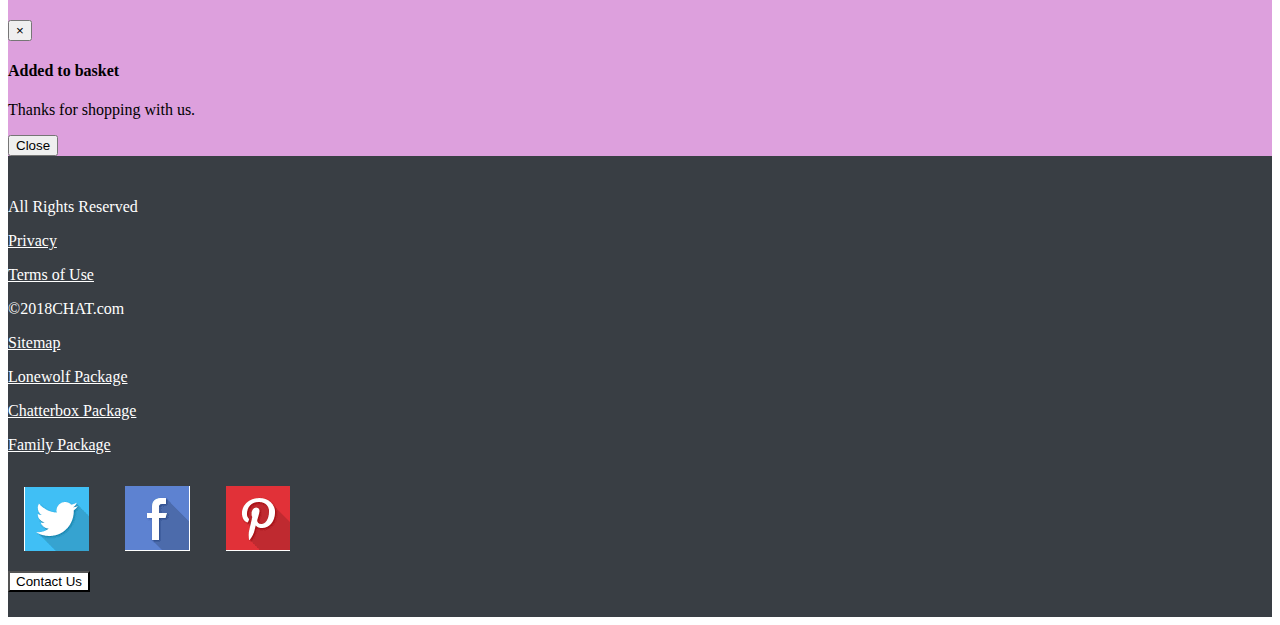
<file: ch16_Flask/dataplan-master/lonewolf.html>
<!DOCTYPE html>
  <html lang="en-GB">

  <head>
    <meta name="viewport" content="width=device-width, initial-scale=1.0">
    <link rel="stylesheet" href="https://stackpath.bootstrapcdn.com/bootstrap/4.1.3/css/bootstrap.min.css" integrity="sha384-MCw98/SFnGE8fJT3GXwEOngsV7Zt27NXFoaoApmYm81iuXoPkFOJwJ8ERdknLPMO" crossorigin="anonymous">
    <meta charset="UTF-8">
    <link rel="stylesheet" href="css/custom.css">
    <title> Lonewolf Package
    </title>
  </head>

  <body>

    <header>
      <div class="container container-fluid text-center">
        <div class="row">
          <div class="col-sm-2 d-flex align-items-center justify-content-center">
            <a href="index.html"> <img class="img-fluid" src="images/logosmall.png" alt="speech bubble logo." /></a>
          </div>
          <!--logo col-->
          <div class="col-sm-5 d-flex align-items-center justify-content-center">
            <h1> CHAT.com </h1>
          </div>
          <!--H1 col-->
          <div class="col-sm-5 d-flex align-items-center">
            <nav class="container navbar navbar-expand-lg navbar-dark d-flex justify-content-center">
              <a class="navbar-brand" href="#"></a>
              <button class="navbar-toggler" type="button" data-toggle="collapse" data-target="#navbarNavAltMarkup" aria-controls="navbarNavAltMarkup" aria-expanded="false" aria-label="Toggle navigation">
                <span class="navbar-toggler-icon"></span>
              </button>
              <div class="collapse navbar-collapse justify-content-end" id="navbarNavAltMarkup">
                <div class="navbar-nav">
                  <a class="nav-item nav-link active" href="#"><span class="sr-only">(current)</span></a>
                  <a class="nav-item nav-link" href="index.html">Home </a>
                  <a class="nav-item nav-link" href="chatterbox.html">Chatterbox Package</a>
                  <a class="nav-item nav-link" href="family.html">Family Package</a>
                  <a class="nav-item nav-link" href="contact.html">Contact</a>
                </div>
                <!--navbar items-->
              </div>
              <!--navbar-->
            </nav>
          </div>
          <!--navbar-->
        </div>
        <!--row-->
      </div>
      <!--container-->
    </header>
    <!--jumbotron-->


    <main>

      <section id="packages" class="container">
        <div class="row">
          <div class="col-12 text-center">
            <h2>The Lonewolf Package</h2>
            <p id="package-description">Data only sim card</p>
          </div>
          <!--h2 col-->
        </div>
        <!--h2 row-->
        <div class="row" id="main-row">
          <div class="container col-md-6">
            <div class="card mx-auto">
              <img class="card-img-top img-fluid" src="images/lonewolf.jpg" alt="a cartoon man with his phone alone.">
            </div>
            <div class="card-body text-center">
              <p id="start-price">Starting from £15.00</p>
            </div>
          </div>
          <!--card lonewolf-->
          <div class="container col-md-6 " id="calculator">
            <div class="row calculator-row-text align-items-center d-flex justify-content-center ">
              <p>Choose the number of GB you would like:</p>
            </div>
            <!--GB row text-->
            <div class="row calculator-row align-items-center d-flex justify-content-center ">
              <button class="wolf--price btn btn-lg" data-gb="3gb" data-price="15.00"> 3GB </button>
              <button class="wolf--price btn btn-lg" data-gb="6gb" data-price="17.00"> 6GB </button>
              <button class="wolf--price btn btn-lg" data-gb="15gb" data-price="22.00"> 15GB </button>
              <button class="wolf--price btn btn-lg" data-gb="30gb" data-price="27.00"> 30GB </button>
            </div>
            <!--GB buttons-->
            <div class="row calculator-row-text align-items-center d-flex justify-content-center ">
              <p>Choose your payment frequency:</p>
            </div>
            <!--frequency row text-->
            <div class="row calculator-row align-items-center d-flex justify-content-center ">
              <button class="frequency btn-lg" data-freq="per month"> per month </button>
              <button class="frequency btn-lg" data-freq="per annum"> per annum </button>
            </div>
            <!--frequency buttons-->
            <div class="row calculator-row align-items-center d-flex justify-content-center ">
              <div class="calculator-row-text col-md-8 align-items-center d-flex justify-content-center ">
                          <p class="green-pay">Total: £  <span id="wolf_price"></span>&nbsp;<span  id="frequency"></span></p>
              </div>
              <!--closing total col-->
              <div class="col-md-4 align-items-center d-flex justify-content-center ">
                <button class="btn-lg" id="buy" data-toggle="modal" data-target="#myModal"> Buy Now </button>
              </div>
              <!--close buy button col-->
            </div>
            <!--total and pay buttons-->
          </div>
          <!--calculator-->
        </div>
        <!--package row-->
      </section>
      <!--packages section-->
      <div class="modal fade" id="myModal" role="dialog">
        <div class="modal-dialog">
          <!-- Modal content-->
          <div class="modal-content">
            <div class="modal-header">
              <button type="button" class="close" data-dismiss="modal">&times;</button>
              <h4 class="modal-title">Added to basket</h4>
            </div>
            <div class="modal-body">
              <p>Thanks for shopping with us.</p>
            </div>
            <div class="modal-footer">
              <button type="button" class="btn btn-default" data-dismiss="modal">Close</button>
            </div>
          </div>
        </div>
      </div>
    </main>

    <footer id="footer-things">
      <div class="container">
        <div class="row">
          <div class="col-sm-3 text-center footer-text">
            <p>All Rights Reserved</p>
            <p><a href="privacy.html">Privacy</a></p>
            <p><a href="termsofuse.html">Terms of Use</a></p>
            <p>©2018CHAT.com</p>
          </div>
          <!--col1-->
          <div class="col-sm-3 text-center footer-text">
            <p><a href="sitemap.html">Sitemap</a></p>
            <p><a href="lonewolf.html">Lonewolf Package</a></p>
            <p><a href="chatterbox.html">Chatterbox Package</a></p>
            <p><a href="family.html">Family Package</a></p>
          </div>
          <!--col2-->
          <div id="social-links" class="col-sm-3 d-flex align-items-center justify-content-center">
            <a href="https://twitter.com/bt_uk?ref_src=twsrc%5Egoogle%7Ctwcamp%5Eserp%7Ctwgr%5Eauthor"><img src="images/twitter.jpg" alt="twitter logo link."></a>
            <a href="https://en-gb.facebook.com/BTUK/"><img src="images/facebook.jpg" alt="facebook logo link."></a>
            <a href="https://www.pinterest.co.uk/"><img src="images/pinterest.jpg" alt="pinterest logo link."></a>
          </div>
          <!--col3-->
          <div class="col-sm-3 d-flex align-items-center justify-content-center">
            <a href="contact.html"><button type="button" class="btn btn btn-lg">Contact Us</button></a>
          </div>
          <!--col4-->
        </div>
        <!--row-->
      </div>
      <!--closes container footer-->
    </footer>


    <script src="http://code.jquery.com/jquery-3.3.1.min.js" integrity="sha256-FgpCb/KJQlLNfOu91ta32o/NMZxltwRo8QtmkMRdAu8=" crossorigin="anonymous"></script>
    <script src="https://stackpath.bootstrapcdn.com/bootstrap/4.1.3/js/bootstrap.min.js" integrity="sha384-ChfqqxuZUCnJSK3+MXmPNIyE6ZbWh2IMqE241rYiqJxyMiZ6OW/JmZQ5stwEULTy" crossorigin="anonymous"></script>
    <script src="js/calc-lonewolf.js"></script>
    <script src="js/engine.js"></script>

  </body>


  </html>
</file>
<file: ch16_Flask/dataplan-master/css/custom.css>
h1 {
  font-size: 3em;
  color: white;
  text-align: center;
}

@media screen and (min-width:560px) {
  h1 {
    font-size: 4em;}
  }

@media screen and (min-width:768px) {
  h1 {
    font-size: 5em;}
  }

.navbar .navbar-nav .nav-link {
  color: white;
}

.navbar .navbar-nav .nav-link:hover {
  color: plum;
}

footer {
  background-color: #393E44;
    color: white;
}

main {
  background-color: plum;
}

img {
  max-width: 100%;
  height: auto;
  display: block;
}

#social-links img {
  display: inline;
    margin: 1em;
}

header {
  margin-bottom: 0;
  background-color: #393E44;
}

.card-body {
    background-color: plum;
  }

.card {
      border: none;
}

#footer-things {
  padding: 2% 0;
}

footer a {
  color: white;
}

footer a:hover {
  color: plum;
}

footer button {
  background-color: white;
}

.card .btn {
  background-color: purple;
  color: white;
  border-color: white;
}

#mission p {
  padding: 3% 5% 0 5%;
  font-size: 1.5em;
}

#home-packages h2 {
padding-bottom: 3%;
font-size: 3em;
color: purple;
}

#packages h2 {
padding: 2% 0;
font-size: 3em;
color: purple;
}

#package-description  {
font-size: 2em;
}

#home-packages h3 {
color: purple;
font-weight: bold;
}

#start-price {
  color: purple;
font-weight: bold;
font-size: 2em;
}

#home-packages p {
font-size: 1.25em;
padding: 1% 0;
}

#calculator .active {
  background-color: purple;
  color: white;
  border-color: white;
}

#main-row {
  margin-top: 2%;
  padding-bottom: 4%;
}

.calculator-row {
  height: 100px;
  max-height:100%;
}

.calculator-row-text {
  height: 60px;
  max-height:100%;
  font-size: 1.25em;
  font-weight: bold;
}

#pay-total {
  font-size: 1.52em;

}

#submit-contact {
  background-color: purple;
  color: white;
  border-color: white;
}

label {
  font-size: 1.25em;
  font-weight: bold;
}

.green-pay {
  color: darkgreen;
  font-size: 1.5em;
}
</file>
